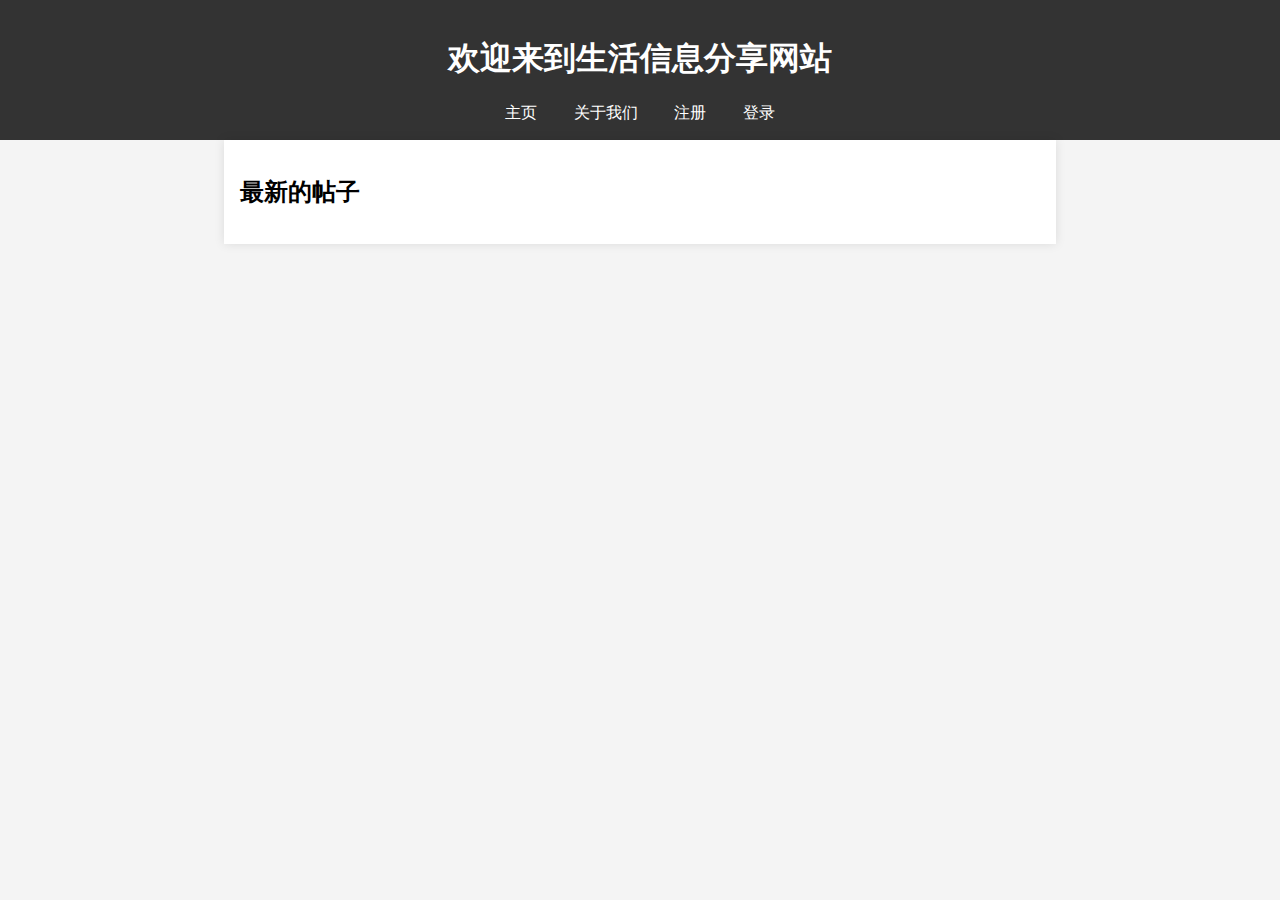
<file: rawcoco/index.html>
<!DOCTYPE html>
<html lang="en">
<head>
    <meta charset="UTF-8">
    <meta name="viewport" content="width=device-width, initial-scale=1.0">
    <title>生活信息分享网站</title>
    <link rel="stylesheet" href="styles.css">
</head>
<body>
    <header>
        <h1>欢迎来到生活信息分享网站</h1>
        <nav>
            <a href="index.html">主页</a>
            <a href="about.html">关于我们</a>
            <a href="register.html">注册</a>
            <a href="login.html">登录</a>
        </nav>
    </header>
    <main>
        <h2>最新的帖子</h2>
        <div id="posts">
            <!-- 最新帖子将会动态加载 -->
        </div>
    </main>
</body>
</html>
</file>
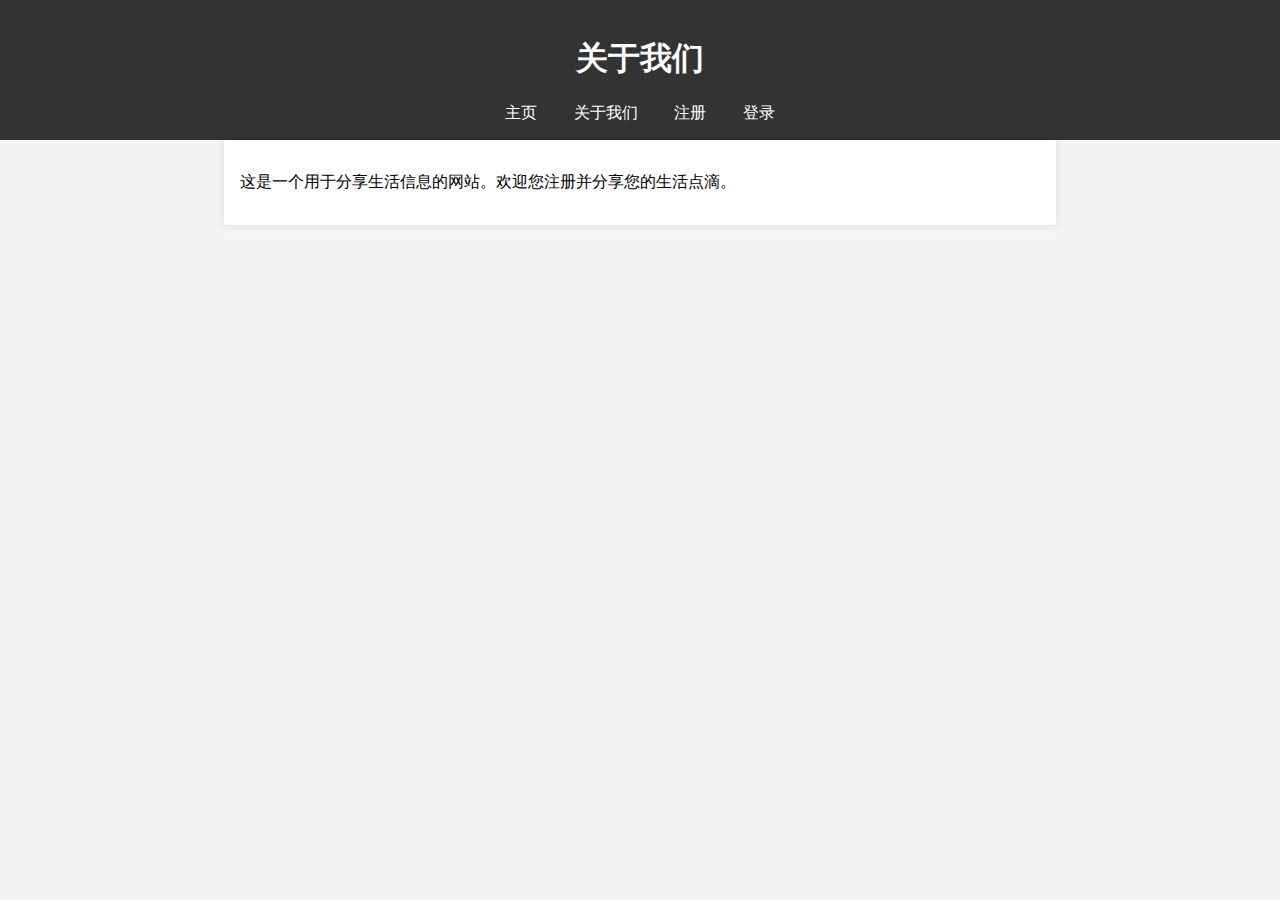
<file: rawcoco/about.html>
<!DOCTYPE html>
<html lang="en">
<head>
    <meta charset="UTF-8">
    <meta name="viewport" content="width=device-width, initial-scale=1.0">
    <title>关于我们</title>
    <link rel="stylesheet" href="styles.css">
</head>
<body>
    <header>
        <h1>关于我们</h1>
        <nav>
            <a href="index.html">主页</a>
            <a href="about.html">关于我们</a>
            <a href="register.html">注册</a>
            <a href="login.html">登录</a>
        </nav>
    </header>
    <main>
        <p>这是一个用于分享生活信息的网站。欢迎您注册并分享您的生活点滴。</p>
    </main>
</body>
</html>
</file>
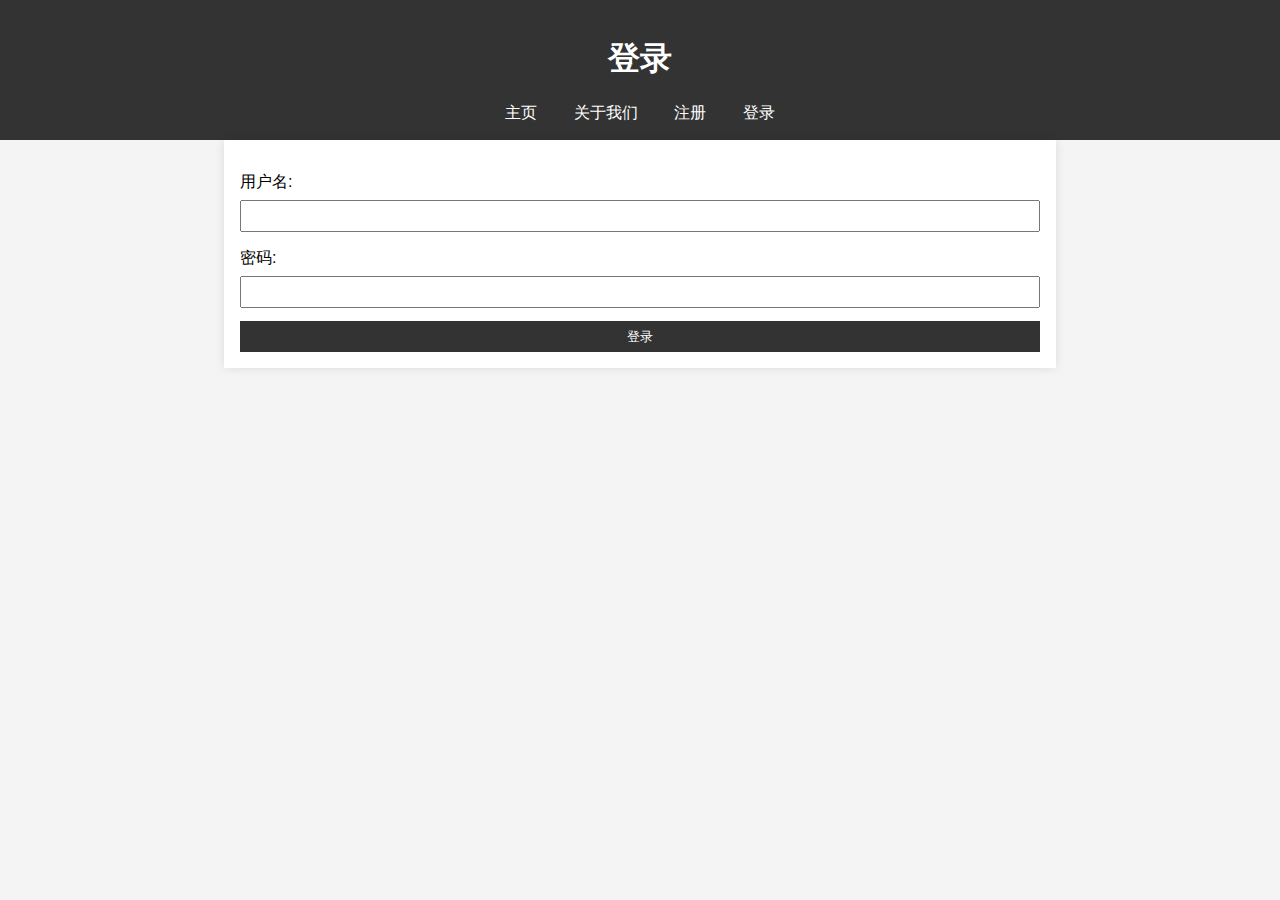
<file: rawcoco/login.html>
<!DOCTYPE html>
<html lang="en">
<head>
    <meta charset="UTF-8">
    <meta name="viewport" content="width=device-width, initial-scale=1.0">
    <title>登录</title>
    <link rel="stylesheet" href="styles.css">
</head>
<body>
    <header>
        <h1>登录</h1>
        <nav>
            <a href="index.html">主页</a>
            <a href="about.html">关于我们</a>
            <a href="register.html">注册</a>
            <a href="login.html">登录</a>
        </nav>
    </header>
    <main>
        <form id="loginForm">
            <label for="username">用户名:</label>
            <input type="text" id="username" name="username" required>
            <label for="password">密码:</label>
            <input type="password" id="password" name="password" required>
            <button type="submit">登录</button>
        </form>
    </main>
    <script src="script.js"></script>
</body>
</html>
</file>
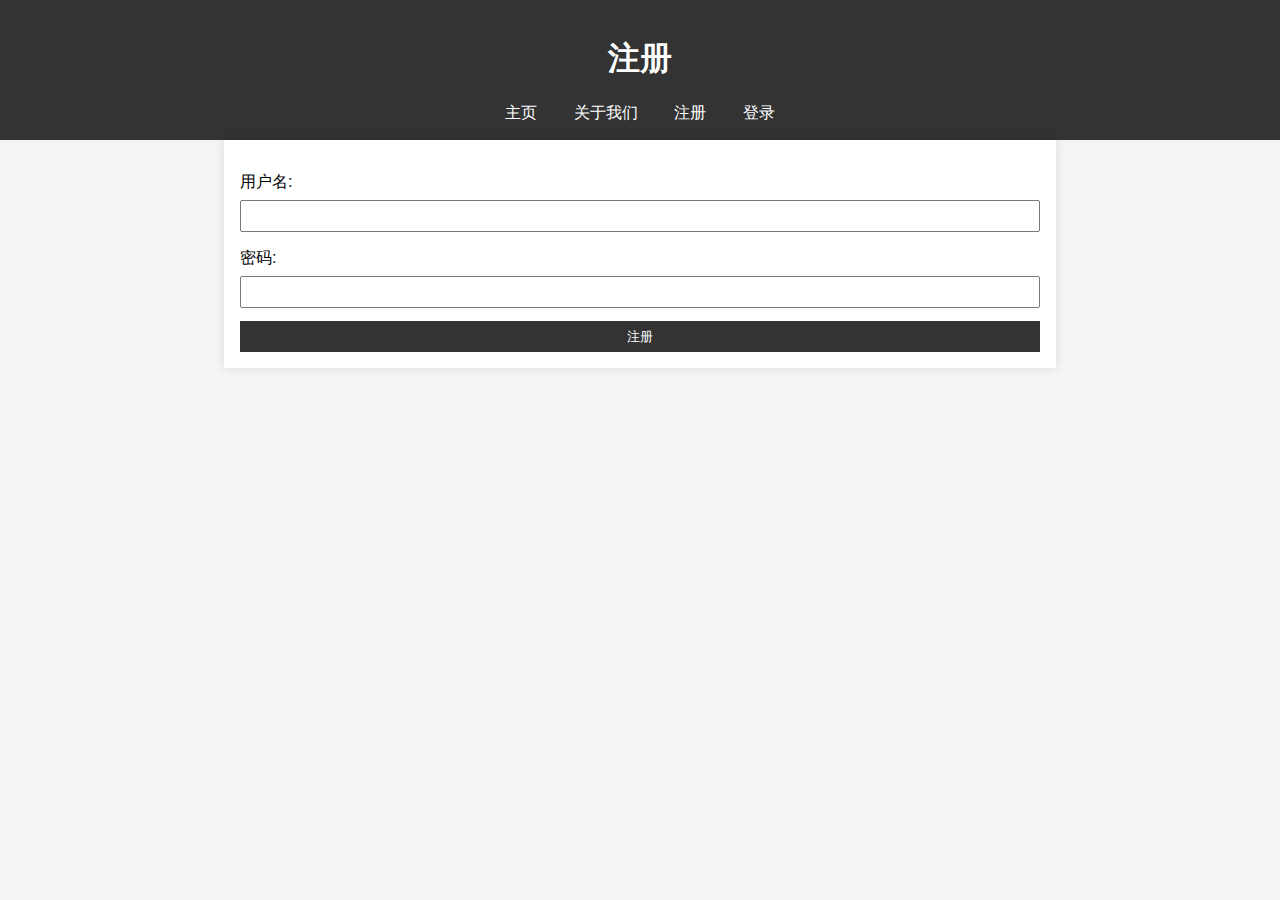
<file: rawcoco/register.html>
<!DOCTYPE html>
<html lang="en">
<head>
    <meta charset="UTF-8">
    <meta name="viewport" content="width=device-width, initial-scale=1.0">
    <title>注册</title>
    <link rel="stylesheet" href="styles.css">
</head>
<body>
    <header>
        <h1>注册</h1>
        <nav>
            <a href="index.html">主页</a>
            <a href="about.html">关于我们</a>
            <a href="register.html">注册</a>
            <a href="login.html">登录</a>
        </nav>
    </header>
    <main>
        <form id="registerForm">
            <label for="username">用户名:</label>
            <input type="text" id="username" name="username" required>
            <label for="password">密码:</label>
            <input type="password" id="password" name="password" required>
            <button type="submit">注册</button>
        </form>
    </main>
    <script src="script.js"></script>
</body>
</html>
</file>
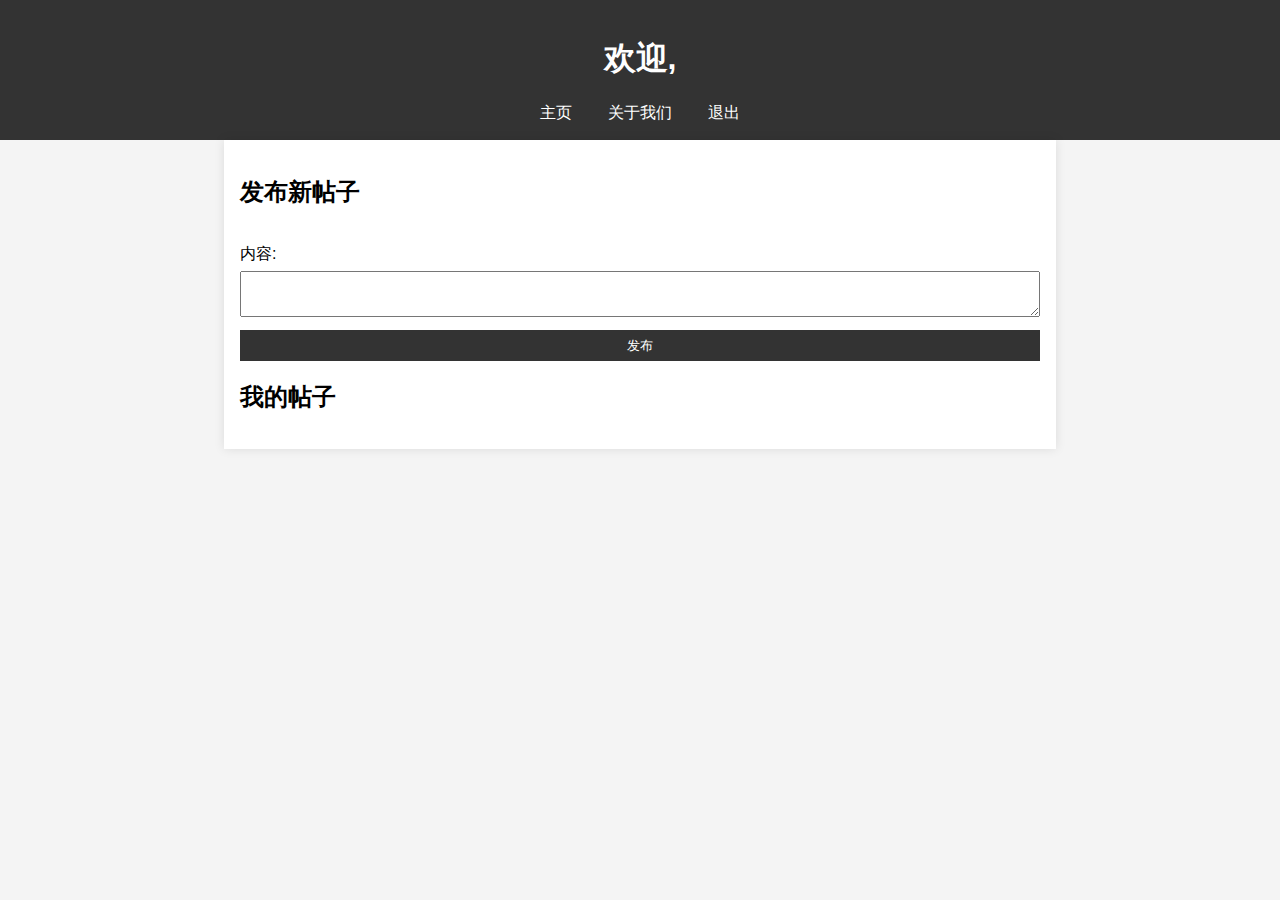
<file: rawcoco/user.html>
<!DOCTYPE html>
<html lang="en">
<head>
    <meta charset="UTF-8">
    <meta name="viewport" content="width=device-width, initial-scale=1.0">
    <title>用户主页</title>
    <link rel="stylesheet" href="styles.css">
</head>
<body>
    <header>
        <h1>欢迎, <span id="usernameDisplay"></span></h1>
        <nav>
            <a href="index.html">主页</a>
            <a href="about.html">关于我们</a>
            <a href="logout.html">退出</a>
        </nav>
    </header>
    <main>
        <section id="newPost">
            <h2>发布新帖子</h2>
            <form id="postForm">
                <label for="postContent">内容:</label>
                <textarea id="postContent" name="postContent" required></textarea>
                <button type="submit">发布</button>
            </form>
        </section>
        <section id="userPosts">
            <h2>我的帖子</h2>
            <div id="postsList">
                <!-- 用户帖子将会动态加载 -->
            </div>
        </section>
    </main>
    <script src="script.js"></script>
</body>
</html>
</file>
<file: rawcoco/styles.css>
body {
    font-family: Arial, sans-serif;
    margin: 0;
    padding: 0;
    background-color: #f4f4f4;
}

header {
    background-color: #333;
    color: white;
    padding: 1em 0;
    text-align: center;
}

nav a {
    color: white;
    margin: 0 1em;
    text-decoration: none;
}

main {
    padding: 1em;
    max-width: 800px;
    margin: 0 auto;
    background-color: white;
    box-shadow: 0 0 10px rgba(0,0,0,0.1);
}

form {
    display: flex;
    flex-direction: column;
}

form label {
    margin-top: 1em;
}

form input, form textarea {
    padding: 0.5em;
    margin-top: 0.5em;
}

form button {
    margin-top: 1em;
    padding: 0.5em;
    background-color: #333;
    color: white;
    border: none;
    cursor: pointer;
}
</file>
